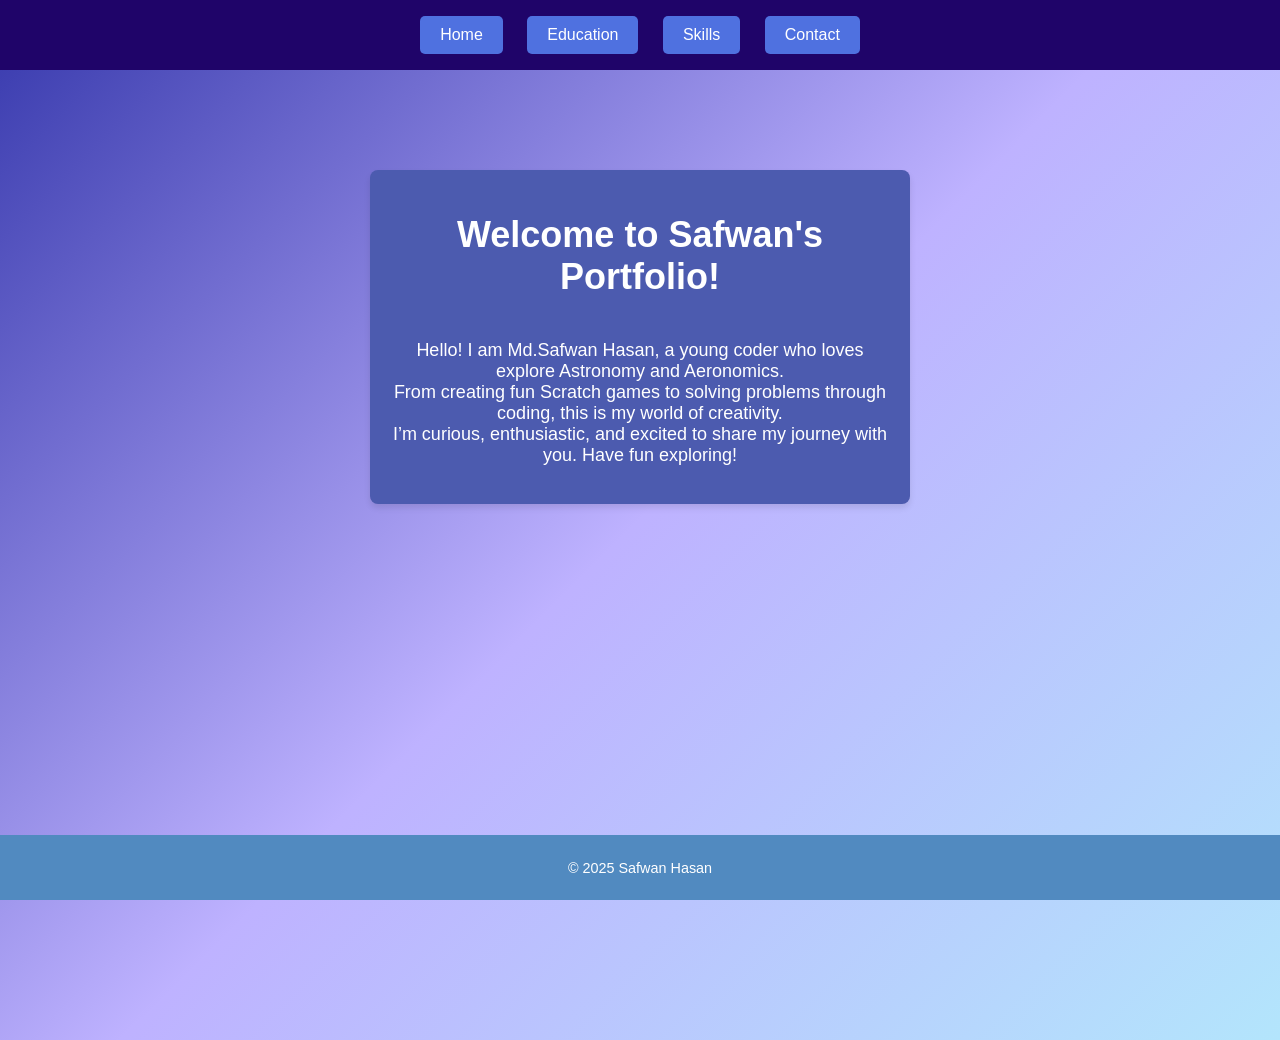
<file: index.html>
<!DOCTYPE html>
<html lang="en">
<head>


    <title>Portfolio-Safwan Hasan</title>
    <link rel="stylesheet" href="style.css">
</head>
<body>
    <nav>
        <button onclick="location.href='index.html'">Home</button>
        <button onclick="location.href='education.html'">Education</button>
        <button onclick="location.href='projects.html'">Skills</button>
        <button onclick="location.href='contact.html'">Contact</button>
    </nav>
    <div class="main-content">
        <div class="sticky-box">
            <h1>Welcome to Safwan's Portfolio!</h1>
            <p>
                Hello! I am Md.Safwan Hasan, a young coder who loves explore Astronomy and Aeronomics. <br>
                From creating fun Scratch games to solving problems through coding, this is my world of creativity. <br>
                I’m curious, enthusiastic, and excited to share my journey with you. Have fun exploring!
            </p>
        </div>
    </div>
    <footer>
        <p>&copy; 2025 Safwan Hasan</p>
    </footer>
</body>
</html>
</file>
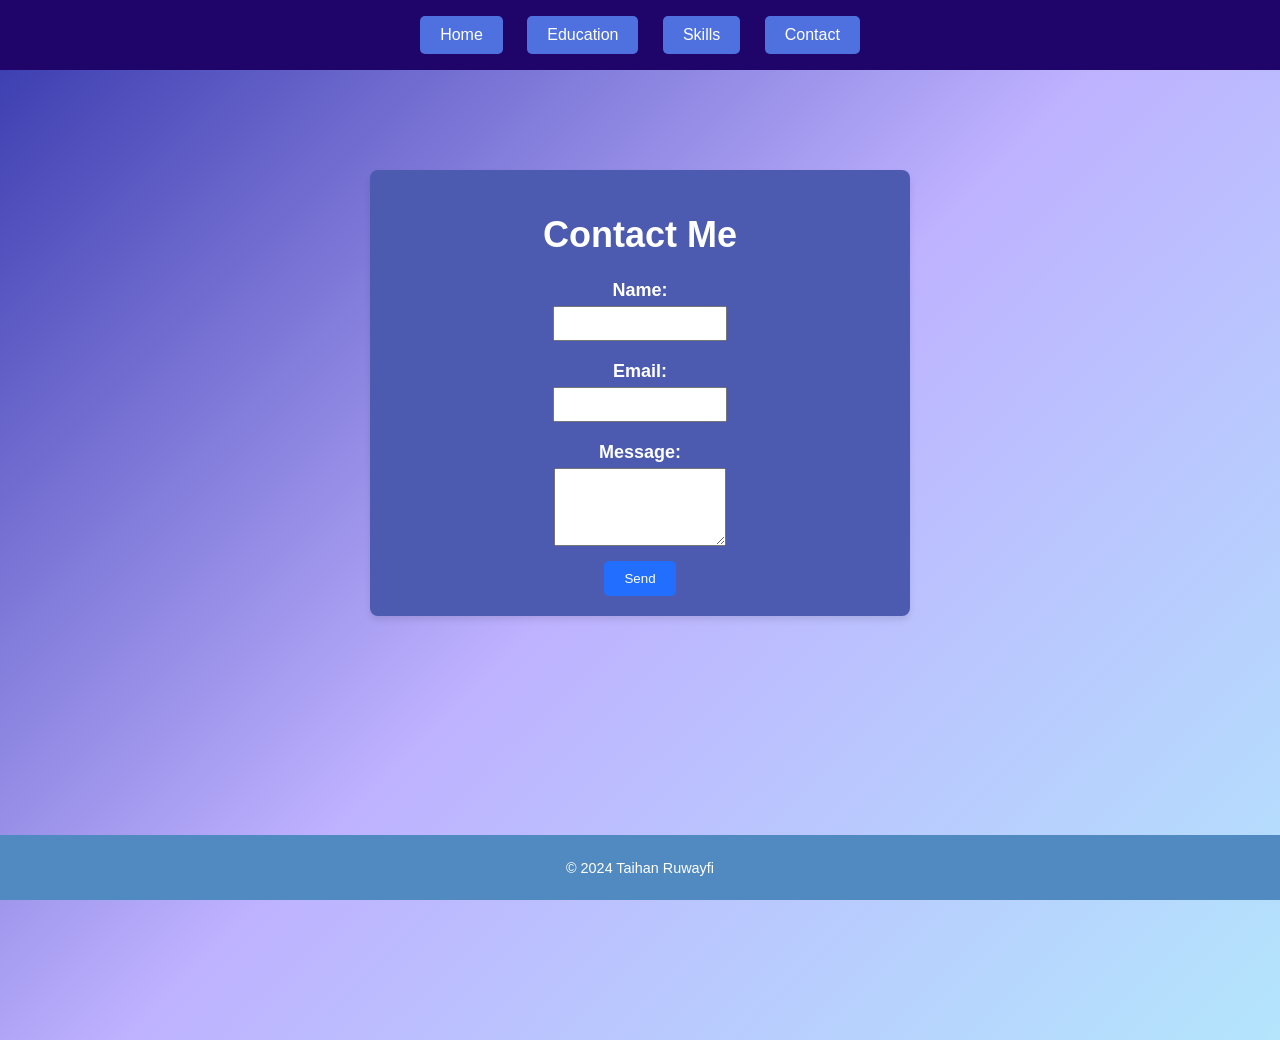
<file: contact.html>
<!DOCTYPE html>
<html lang=>
<head>
    <meta charset="UTF-8">
    <meta name="viewport" content="width=device-width, initial-scale=1.0">
    <title>Contact - Safwan Hasan</title>
    <link rel="stylesheet" href="style.css">
</head>
<body>
    <nav>
        <button onclick="location.href='index.html'">Home</button>
        <button onclick="location.href='education.html'">Education</button>
        <button onclick="location.href='projects.html'">Skills</button>
        <button onclick="location.href='contact.html'">Contact</button>
    </nav>
    <div class="main-content">
        <div class="sticky-box">
            <h1>Contact Me</h1>
            <form action="#" method="post" class="contact-form">
                <div style="margin-bottom: 20px;">
                    <label for="name"><strong>Name:</strong></label><br>
                    <input type="text" id="name" name="name" required style="width: 80%;
                     padding: 8px; margin-top: 5px;">
                </div>
                <div style="margin-bottom: 20px;">
                    <label for="email"><strong>Email:</strong></label><br>
                    <input type="email" id="email" name="email" required style="width: 80%;
                    padding: 8px; margin-top: 5px;">
                </div>
                <div style="margin-bottom: 10px;">
                    <label for="message"><strong>Message:</strong></label><br>
                    <textarea id="message" name="message" rows="4" required style="width: 80%;
                    padding: 8px; margin-top: 5px;"></textarea>
                </div>
                <button type="submit" style="padding: 10px 20px; background-color: #226fff;
                color: white; border: none; border-radius: 5px; cursor: pointer;">
                    Send
                </button>
            </form>
        </div>
    </div>
    <footer>
        <p>&copy; 2024 Taihan Ruwayfi</p>
    </footer>
</body>
</html>
</file>
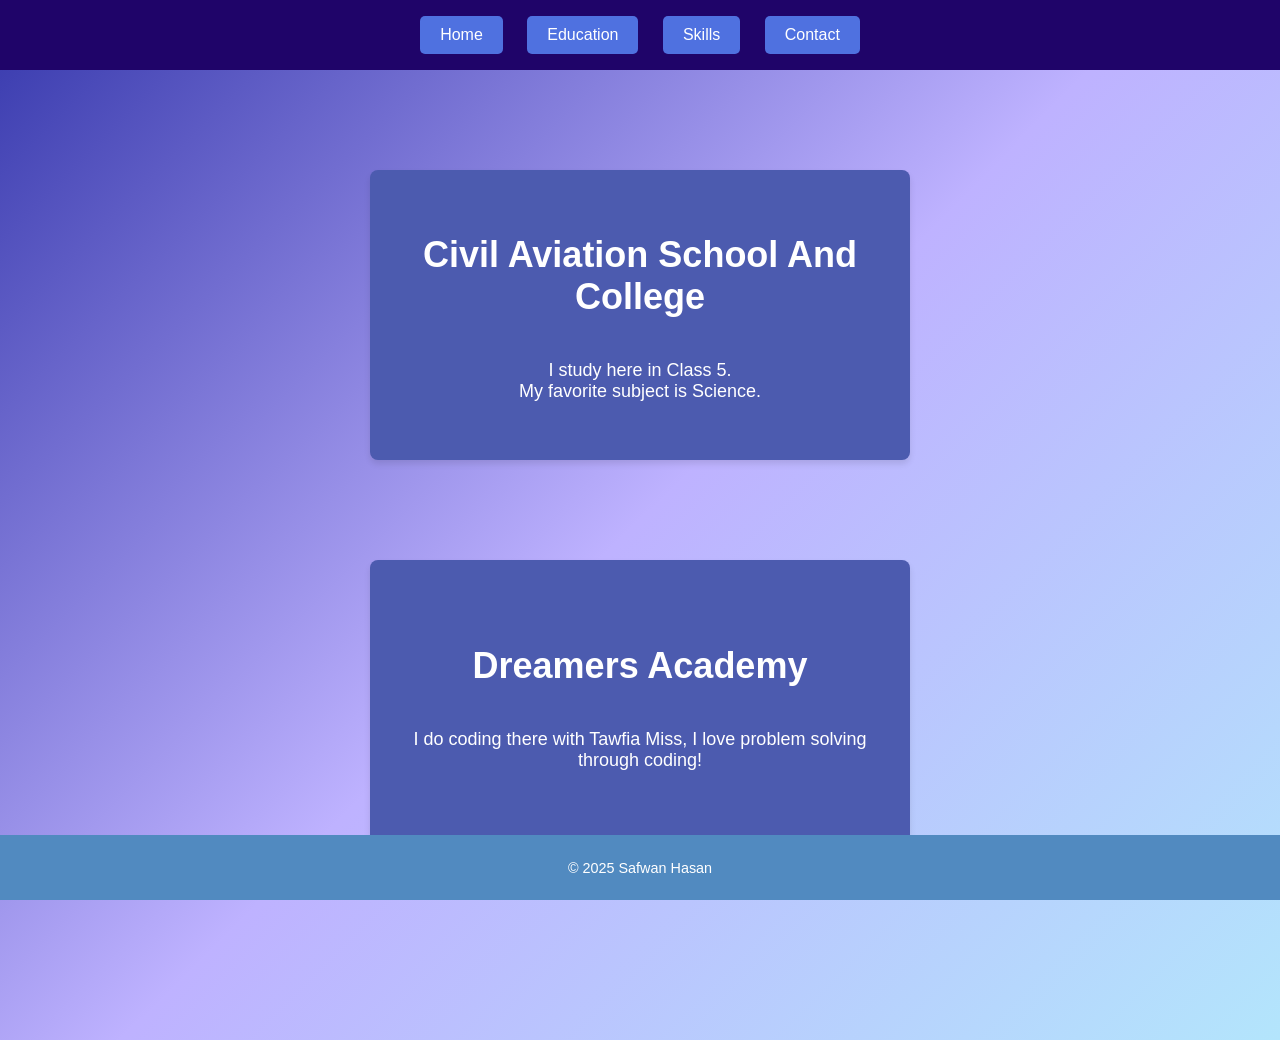
<file: education.html>
<!DOCTYPE html>
<html>
<head>
    <meta charset="UTF-8">
    <meta name="viewport" content="width=device-width, initial-scale=1.0">
    <title>Education - Safwan Hasan</title>
    <link rel="stylesheet" href="style.css">
</head>
<body>
    <nav>
        <button onclick="location.href='index.html'">Home</button>
        <button onclick="location.href='education.html'">Education</button>
        <button onclick="location.href='projects.html'">Skills</button>
        <button onclick="location.href='contact.html'">Contact</button>
    </nav>
    <div class="main-content">
        <div class="sticky-box">
            <h1>Civil Aviation School And  College</h1>
            <p>
                I study here in Class 5.<br>
                My favorite  subject is Science. <br>
            </p></div>
            <div class="sticky-box">
                <h1>Dreamers Academy</h1>
                <p>I do coding there with Tawfia Miss, 
                    I love problem solving through coding!</p>
            </div>
        </div>
        <footer>
            <p>&copy; 2025 Safwan Hasan</p>
        </footer>
    </body>
    </html>
</file>
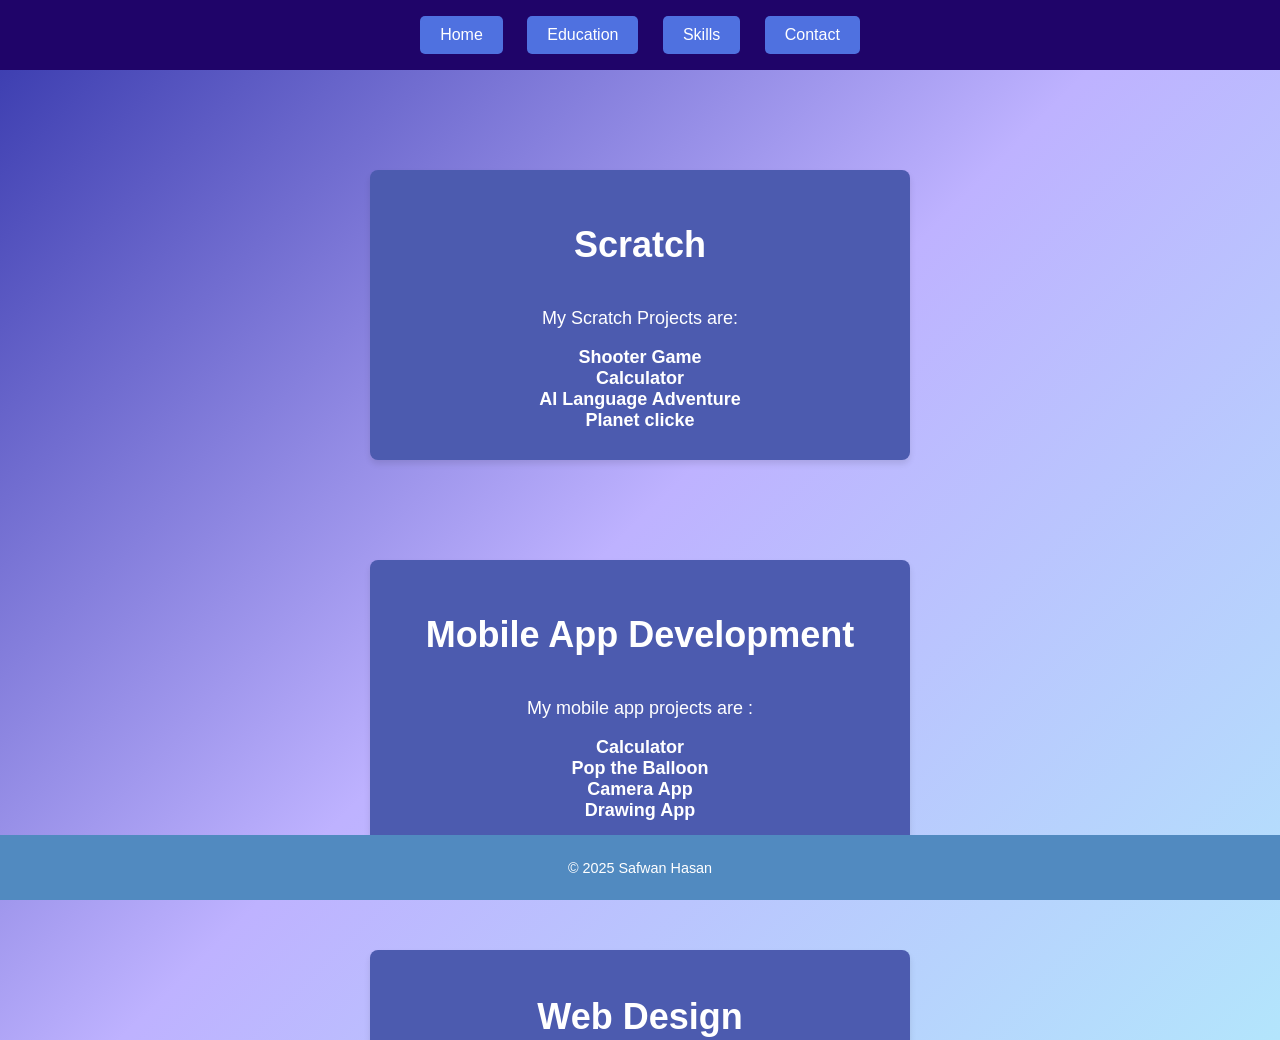
<file: projects.html>
<!DOCTYPE html>
<html lang="en">
<head>
    <meta charset="UTF-8">
    <meta name="viewport" content="width=device-width, initial-scale=1.0">
    <title>Skills - Safwan Hasan</title>
    <link rel="stylesheet" href="style.css">
</head>
<body>
    <nav>
        <button onclick="location.href='index.html'">Home</button>
        <button onclick="location.href='education.html'">Education</button>
        <button onclick="location.href='projects.html'">Skills</button>
        <button onclick="location.href='contact.html'">Contact</button>
    </nav>
    <div class="main-content">
        <div class="sticky-box">
            <h1>Scratch</h1>
            <p>My Scratch Projects are:</p>
            <ul>
                <li><strong>Shooter Game</strong></li>
                <li><strong>Calculator</strong></li>
                <li><strong>AI Language Adventure</strong></li>
                <li><strong>Planet clicke</strong></li>
            </ul>
        </div>
<div class = "sticky-box">
    <h1>Mobile App Development</h1>
    <p> My mobile app projects are :</p>
    <ul>
        <li> <strong> Calculator</strong></li>
        <li> <strong> Pop the Balloon</strong></li>
        <li> <strong> Camera App</strong></li>
        <li> <strong> Drawing App</strong></li>
    </ul>


</div>
<div class="sticky-box">
    <h1>Web Design</h1>
    <p>My Web Design Experience:</p>
    <p>I’ve learned so much and am excited to share my first-ever portfolio!
        This is where I explore my creativity and coding skills further.</p>
</div>
</div>
<footer>
<p>&copy; 2025 Safwan Hasan</p>
</footer>
</body>
</html>
</file>
<file: style.css>
body {
    font-family: Arial, sans-serif;
    margin: 0;
    padding: 0;
    background: linear-gradient(135deg, #3638ac, #beb2ff, #b3e5fc);
    color: #333;
    display: flex;
    flex-direction: column;
    align-items: center;
    justify-content: flex-start;
}




nav {
    background-color: #1f0469;
    padding: 1rem 0;
    width: 100%;
    text-align: center;
    position: fixed;
    top: 0;
    z-index: 10;
}


nav button {
    margin: 0 10px;
    padding: 10px 20px;
    background: #4f71e0;
    color: white;
    border: none;
    border-radius: 5px;
    font-size: 1rem;
    cursor: pointer;
}


nav button:hover {
    background: #32ccbf;
}


.main-content {
    margin-top: 100px;
    padding: 20px 0;
    display: flex;
    flex-direction: column;
    align-items: center;
    justify-content: flex-start;
    height: 100vh;
    overflow-y: auto;
    scroll-behavior: smooth;
    width: 100%;
}




.sticky-box {
    margin: 50px auto;
    width: 500px;
    min-height: 250px;
    padding: 20px;
    background-color: #4c5baf;
    color: white;
    font-size: 18px;
    border-radius: 8px;
    box-shadow: 0 4px 6px rgba(0, 0, 0, 0.1);
    text-align: center;
    display: flex;
    flex-direction: column;
    justify-content: center;
    align-items: center;
}


ul {
    list-style: none;
    padding: 0;
    margin: 0;
}
ul li {
    padding: 0;
    margin: 0;
}


footer {
    background-color: #518ac0;
    padding: 10px 0;
    font-size: 0.9rem;
    text-align: center;
    width: 100%;
    position: fixed;
    bottom: 0;
    z-index: 10;
    color: white;
}
</file>
